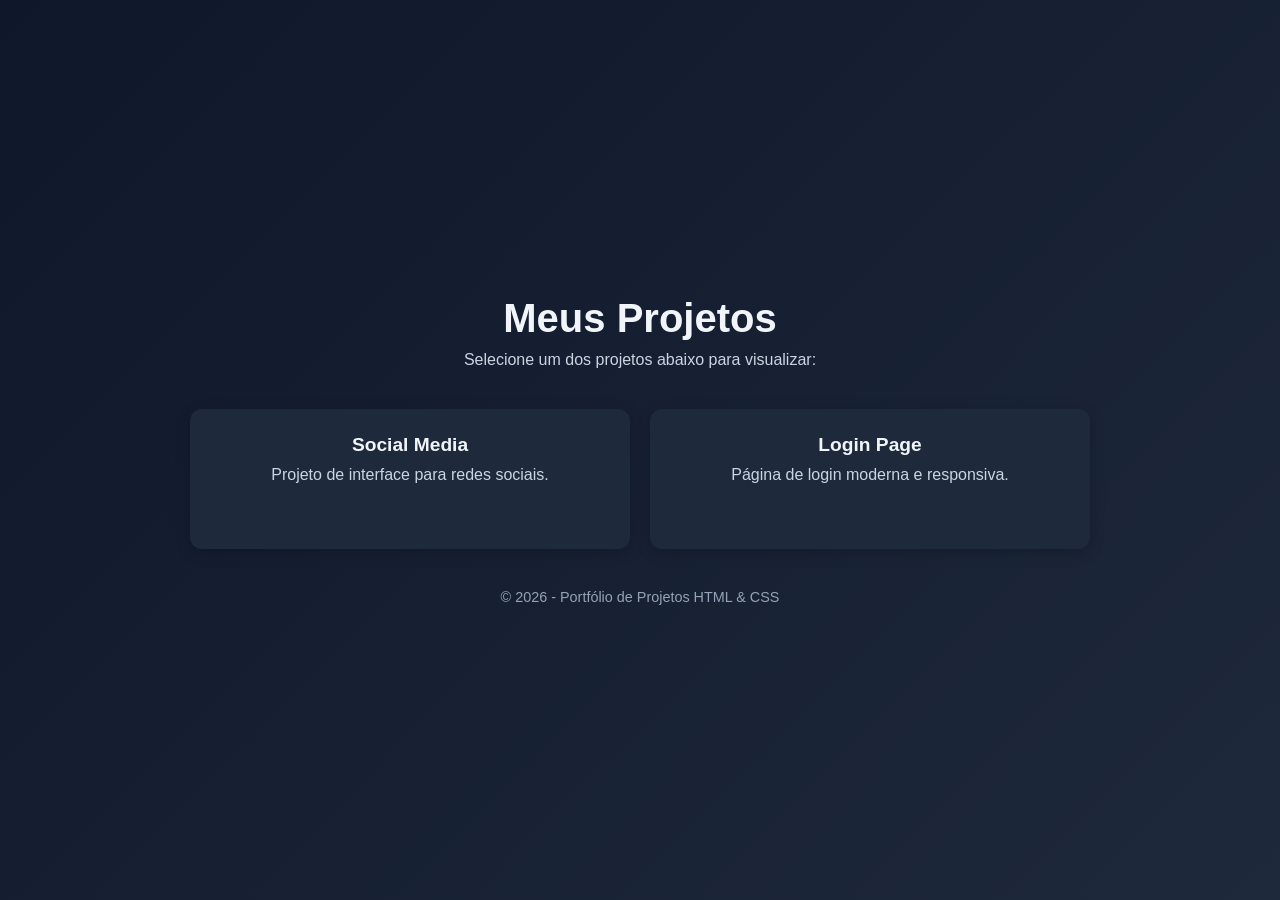
<file: index.html>
<!DOCTYPE html>
<html lang="pt-BR">
<head>
    <meta charset="UTF-8">
    <meta name="viewport" content="width=device-width, initial-scale=1.0">
    <title>Meus Projetos HTML & CSS</title>

    <style>
        * {
            margin: 0;
            padding: 0;
            box-sizing: border-box;
            font-family: Arial, Helvetica, sans-serif;
        }

        body {
            background: linear-gradient(135deg, #0f172a, #1e293b);
            color: #f1f5f9;
            display: flex;
            justify-content: center;
            align-items: center;
            min-height: 100vh;
        }

        .container {
            width: 90%;
            max-width: 900px;
            text-align: center;
        }

        h1 {
            margin-bottom: 10px;
            font-size: 2.5rem;
        }

        p {
            margin-bottom: 40px;
            color: #cbd5e1;
        }

        .projects {
            display: grid;
            grid-template-columns: repeat(auto-fit, minmax(250px, 1fr));
            gap: 20px;
        }

        .card {
            background: #1e293b;
            padding: 25px;
            border-radius: 12px;
            transition: 0.3s ease;
            text-decoration: none;
            color: #f1f5f9;
            box-shadow: 0 4px 15px rgba(0, 0, 0, 0.2);
        }

        .card:hover {
            transform: translateY(-5px);
            background: #334155;
            box-shadow: 0 8px 25px rgba(0, 0, 0, 0.3);
        }

        .card h2 {
            margin-bottom: 10px;
            font-size: 1.2rem;
        }

        footer {
            margin-top: 40px;
            font-size: 0.9rem;
            color: #94a3b8;
        }
    </style>
</head>
<body>

    <div class="container">
        <h1>Meus Projetos</h1>
        <p>Selecione um dos projetos abaixo para visualizar:</p>

        <div class="projects">

            <a class="card" href="https://rasyonheneyah.github.io/HTML-CSS/0-Projetos/social-media/index.html" target="_blank">
                <h2>Social Media</h2>
                <p>Projeto de interface para redes sociais.</p>
            </a>

            <a class="card" href="https://rasyonheneyah.github.io/HTML-CSS/0-Projetos/login-page/index.html" target="_blank">
                <h2>Login Page</h2>
                <p>Página de login moderna e responsiva.</p>
            </a>
        </div>

        <footer>
            © 2026 - Portfólio de Projetos HTML & CSS
        </footer>
    </div>

</body>
</html>
</file>
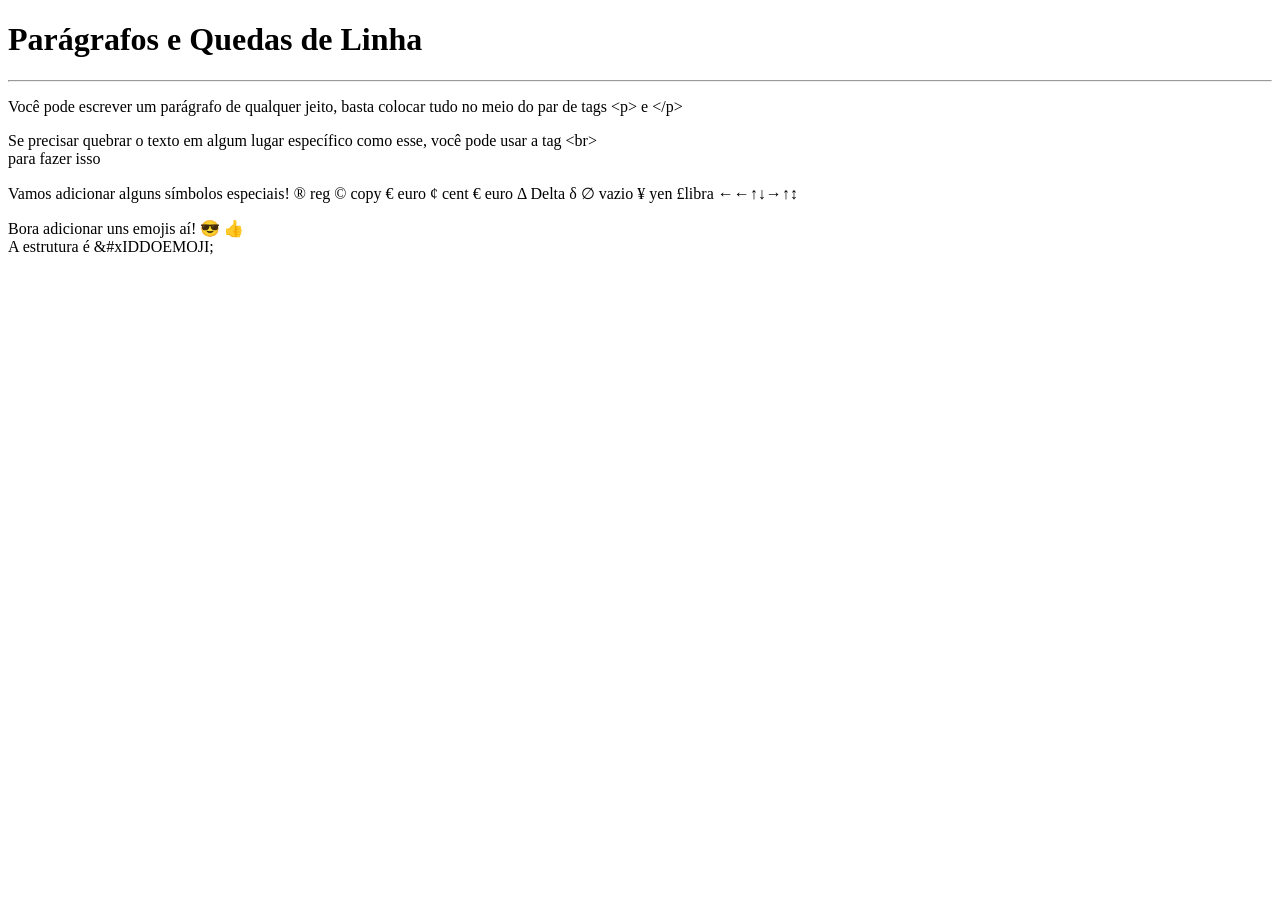
<file: 002/index.html>
<!DOCTYPE html>
<html lang="pt-br">
<head>
    <meta charset="UTF-8">
    <meta name="viewport" content="width=device-width, initial-scale=1.0">
    <title>Parágrafos</title>
</head>
<body>
    <h1>Parágrafos e Quedas de Linha</h1>
    <hr>
    <p> Você pode escrever um parágrafo de qualquer jeito, basta colocar tudo no meio do par de tags &lt;p&gt; e &lt;/p&gt; </p>
    <p>Se precisar quebrar o texto em algum lugar específico como esse,
     você pode usar a tag &lt;br&gt; <!-- Less Than / Greather Than--> <br> para fazer isso </p>
     <p>Vamos adicionar alguns símbolos especiais!
        &reg; reg &copy; copy &euro; euro &cent; cent &euro; euro &Delta; Delta &delta; &empty; vazio &yen; yen &pound;libra &larr;&larr;&uparrow;&darr;&rarr;&uparrow;&updownarrow; 
     </p>
     <p>Bora adicionar uns emojis aí!
        &#x1f60e; &#x1f44d; <br>
        A estrutura é &#xIDDOEMOJI;
     </p>
</body>
</html>
</file>
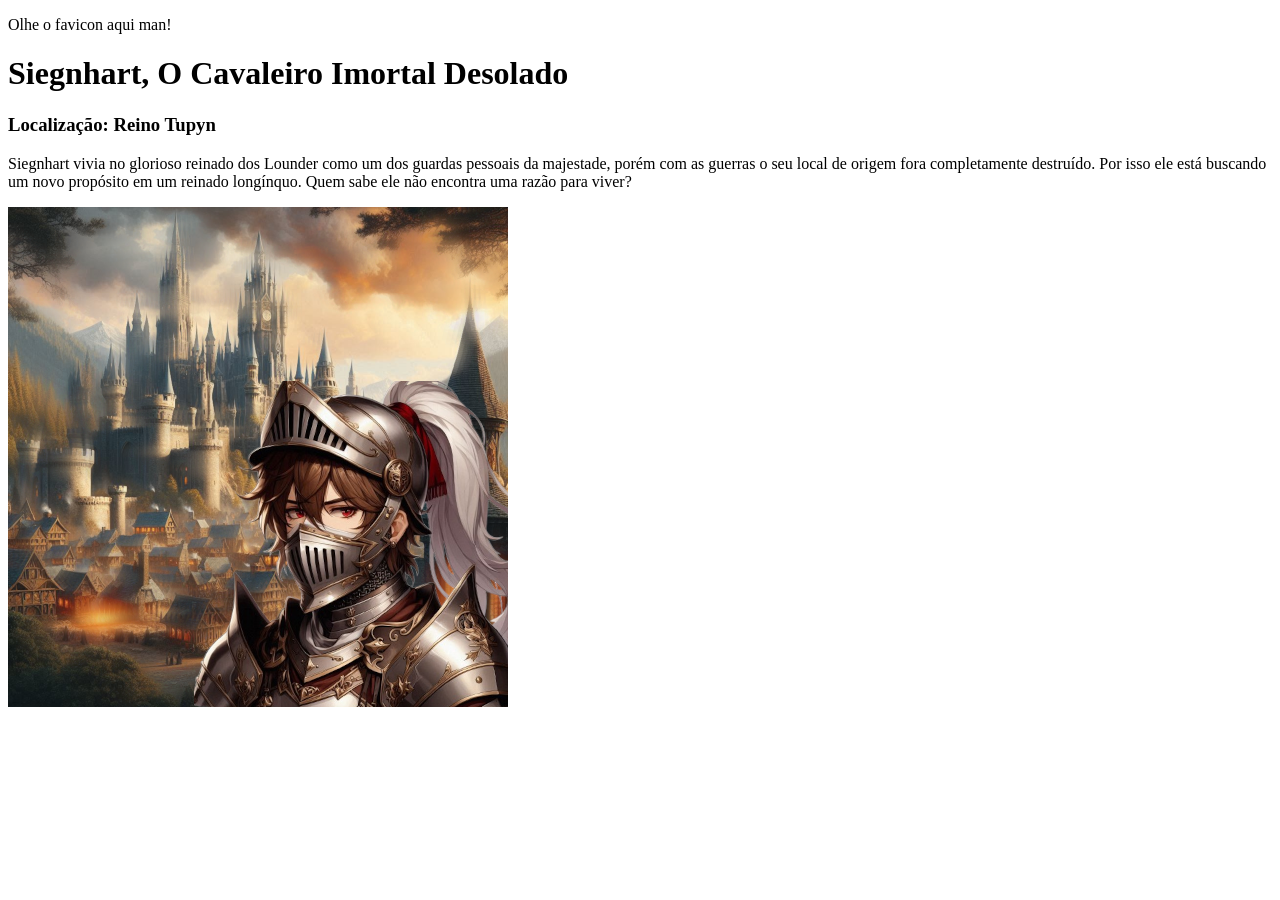
<file: 004/index.html>
<!DOCTYPE html>
<html lang="pt-br">
<head>
    <meta charset="UTF-8">
    <meta name="viewport" content="width=device-width, initial-scale=1.0">
    <title>O Cavalheiro Imortal</title>
    <link rel="shortcut icon" href="cavalheiro.ico" type="image/x-icon">
</head>
<body>
    <p>Olhe o favicon aqui man!</p>
    <H1>Siegnhart, O Cavaleiro Imortal Desolado</H1>
    <h3>Localização: Reino Tupyn </h3>
    <p>Siegnhart vivia no glorioso reinado dos Lounder como um dos guardas pessoais da majestade, porém com as guerras o seu local de origem fora completamente destruído. Por isso ele está buscando um novo propósito em um reinado longínquo. Quem sabe ele não encontra uma razão para viver? </p>
    <img src="castelocavalheiro.png" alt="Castelo com cavalheiro">
    
</body>
</html>
</file>
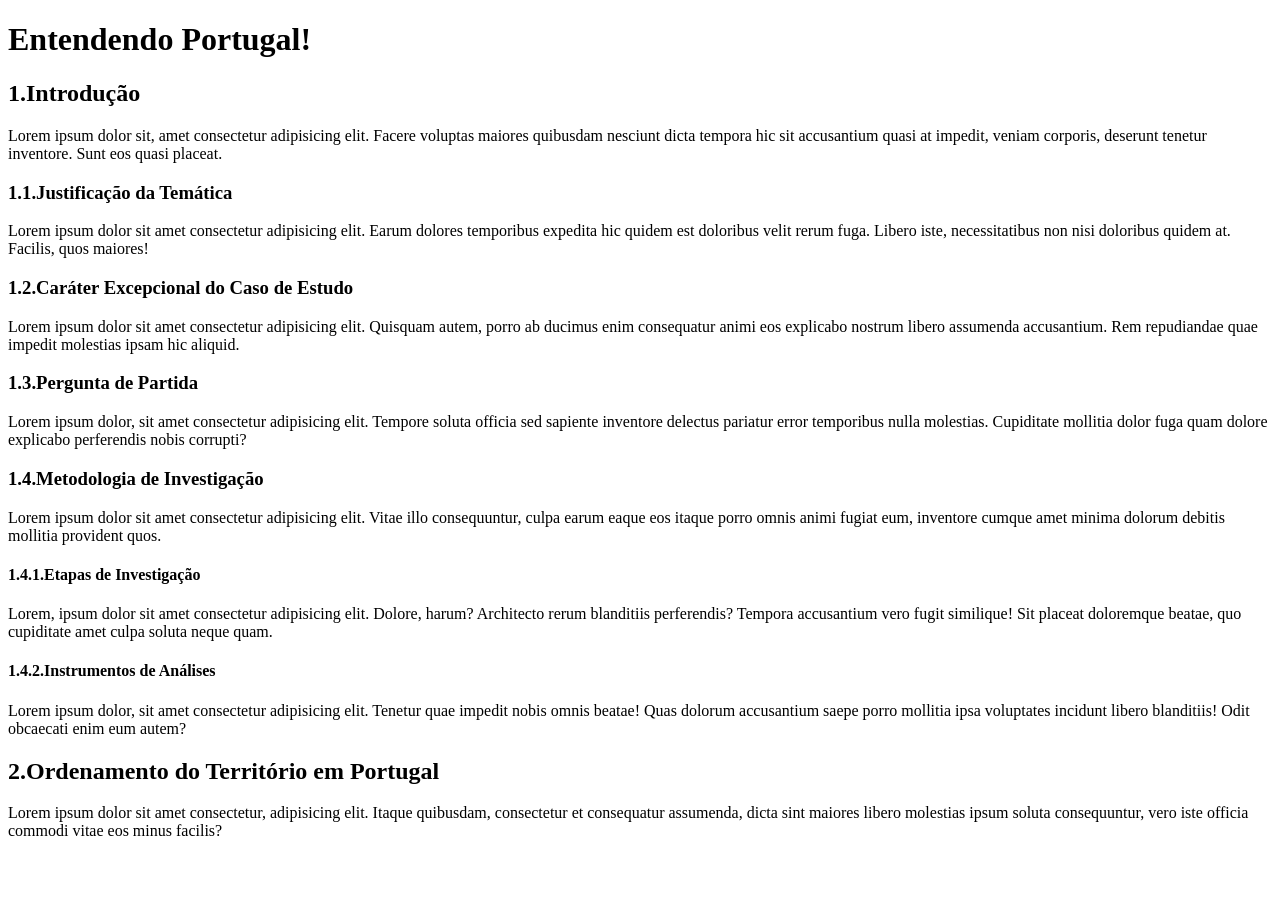
<file: 006/index.html>
<!DOCTYPE html>
<html lang="pt-br">
<head>
    <meta charset="UTF-8">
    <meta name="viewport" content="width=device-width, initial-scale=1.0">
    <title>Hierarquia de Títulos</title>
    <link rel="shortcut icon" href="/cavalheiro.ico" type="image/x-icon">
</head>
<body>
    <h1>Entendendo Portugal!</h1>
    <h2>1.Introdução</h2> 
    <p>Lorem ipsum dolor sit, amet consectetur adipisicing elit. Facere voluptas maiores quibusdam nesciunt dicta tempora hic sit accusantium quasi at impedit, veniam corporis, deserunt tenetur inventore. Sunt eos quasi placeat.</p>
    <h3>1.1.Justificação da Temática</h3>
    <p>Lorem ipsum dolor sit amet consectetur adipisicing elit. Earum dolores temporibus expedita hic quidem est doloribus velit rerum fuga. Libero iste, necessitatibus non nisi doloribus quidem at. Facilis, quos maiores!</p>
    <h3>1.2.Caráter Excepcional do Caso de Estudo</h3>
    <p>Lorem ipsum dolor sit amet consectetur adipisicing elit. Quisquam autem, porro ab ducimus enim consequatur animi eos explicabo nostrum libero assumenda accusantium. Rem repudiandae quae impedit molestias ipsam hic aliquid.</p>
    <h3>1.3.Pergunta de Partida</h3>
    Lorem ipsum dolor, sit amet consectetur adipisicing elit. Tempore soluta officia sed sapiente inventore delectus pariatur error temporibus nulla molestias. Cupiditate mollitia dolor fuga quam dolore explicabo perferendis nobis corrupti?
    <h3>1.4.Metodologia de Investigação</h3>
    <p>Lorem ipsum dolor sit amet consectetur adipisicing elit. Vitae illo consequuntur, culpa earum eaque eos itaque porro omnis animi fugiat eum, inventore cumque amet minima dolorum debitis mollitia provident quos.</p>
    <h4>1.4.1.Etapas de Investigação</h4>
    <p>Lorem, ipsum dolor sit amet consectetur adipisicing elit. Dolore, harum? Architecto rerum blanditiis perferendis? Tempora accusantium vero fugit similique! Sit placeat doloremque beatae, quo cupiditate amet culpa soluta neque quam.</p>
    <h4>1.4.2.Instrumentos de Análises</h4>
    <p>Lorem ipsum dolor, sit amet consectetur adipisicing elit. Tenetur quae impedit nobis omnis beatae! Quas dolorum accusantium saepe porro mollitia ipsa voluptates incidunt libero blanditiis! Odit obcaecati enim eum autem?</p>
    <h2>2.Ordenamento do Território em Portugal</h2>
    <p>Lorem ipsum dolor sit amet consectetur, adipisicing elit. Itaque quibusdam, consectetur et consequatur assumenda, dicta sint maiores libero molestias ipsum soluta consequuntur, vero iste officia commodi vitae eos minus facilis?</p>
</body>
</html>
</file>
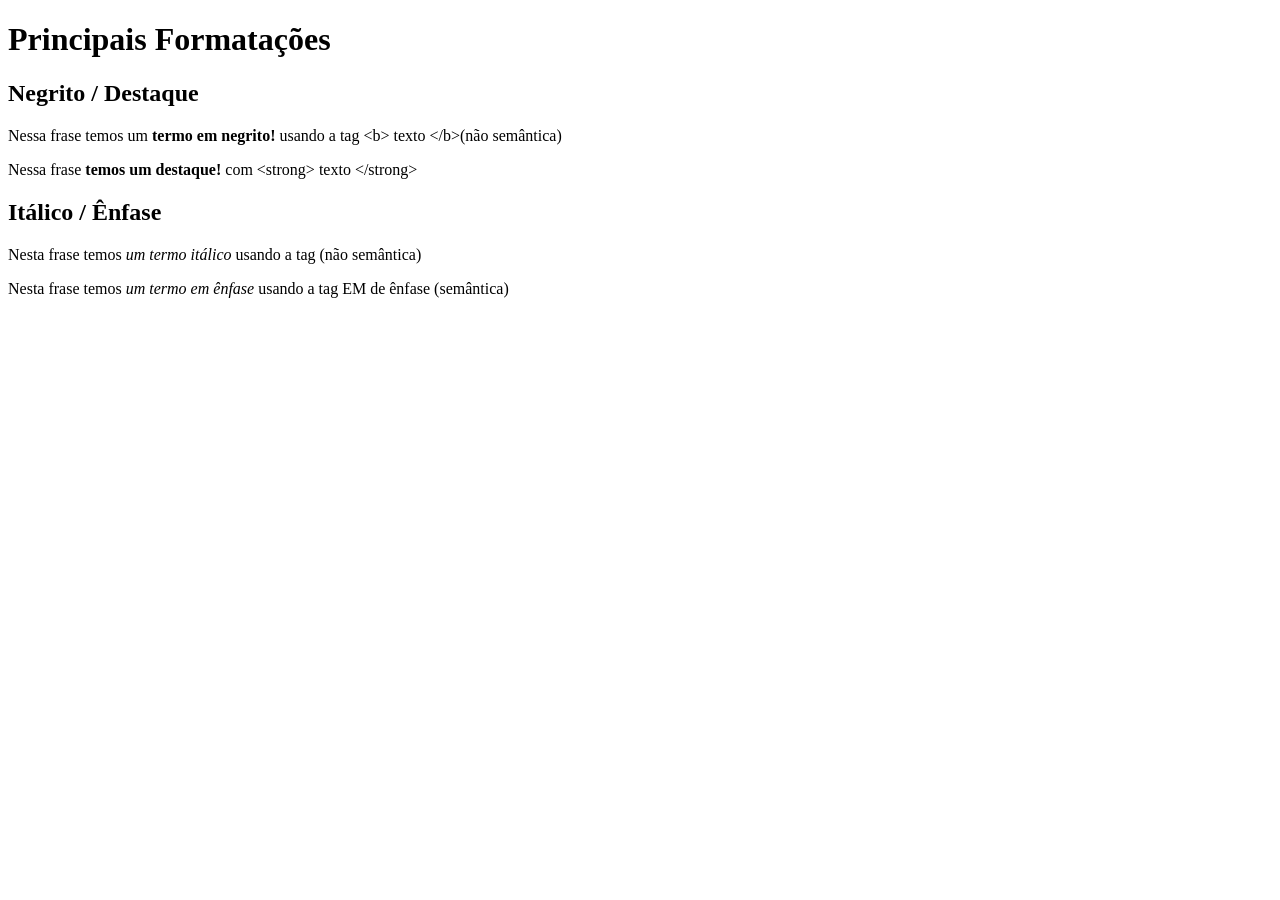
<file: 008/index.html>
<!DOCTYPE html>
<html lang="pt-br">
<head>
    <meta charset="UTF-8">
    <meta name="viewport" content="width=device-width, initial-scale=1.0">
    <title>Formatação de Textos</title>
    <link rel="shortcut icon" href="cavalheiro.ico" type="image/x-icon">
</head>
<body>
    <h1>Principais Formatações</h1>
    <h2>Negrito / Destaque</h2>
    <p>Nessa frase temos um <b>termo em negrito!</b> usando a tag &lt;b&gt; texto &lt;/b&gt;(não semântica)</p>
    <p>Nessa frase <strong>temos um destaque!</strong> com &lt;strong&gt; texto &lt;/strong&gt;</p>
    <h2>Itálico / Ênfase</h2>
    <p>Nesta frase temos <i>um termo itálico</i> usando a tag (não semântica)</p>
    <p>Nesta frase temos <EM>um termo em ênfase</EM> usando a tag EM de ênfase (semântica)</p>
</body>
</html>
</file>
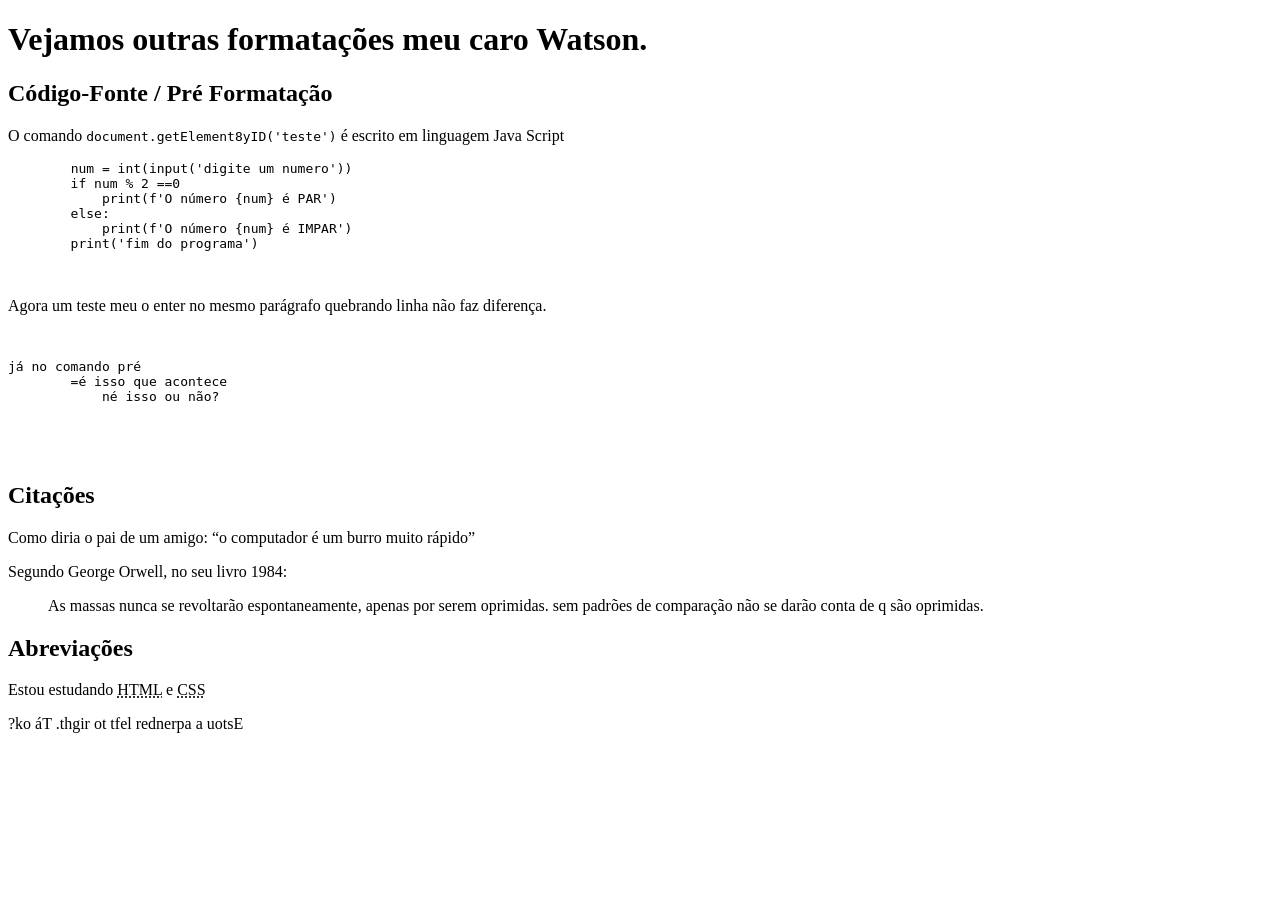
<file: 008b/index.html>
<!DOCTYPE html>
<html lang="pt-br">
<head>
    <meta charset="UTF-8">
    <meta name="viewport" content="width=device-width, initial-scale=1.0">
    <title>Outras formatações</title>
</head>
<body>
    <h1>Vejamos outras formatações meu caro Watson.</h1>
    <h2>Código-Fonte / Pré Formatação</h2>
    <p>O comando <code>document.getElement8yID('teste')</code> é escrito em linguagem Java Script</p>
    <pre>
        <code>num = int(input('digite um numero'))
        if num % 2 ==0
            print(f'O número {num} é PAR')
        else:
            print(f'O número {num} é IMPAR')
        print('fim do programa')
        </code>
    </pre>
    <p>Agora um teste meu
        o enter no mesmo parágrafo quebrando linha não faz diferença.
    </p>
    <pre>
        <p>já no comando pré
        =é isso que acontece
            né isso ou não?
        </p>
    </pre>
    <h2>Citações</h2>
    <p>Como diria o pai de um amigo: <q>o computador é um burro muito rápido</q></p>
    <p>Segundo George Orwell, no seu livro 1984:</p>
    <blockquote cite="https://www.pensador.com/frases_de_george_orwell/2/">As massas nunca se revoltarão espontaneamente, apenas por serem oprimidas. sem padrões de comparação não se darão conta de q são oprimidas.</blockquote>
    <h2>Abreviações</h2>
    <p>Estou estudando <abbr title="HyperText Markup Language">HTML</abbr> e <abbr title="Cascading Style Sheets"> CSS</abbr> </p>
    <p><bdo dir="rtl">Estou a aprender left to right. Tá ok?</bdo> </p>
</body>
</html>
</file>
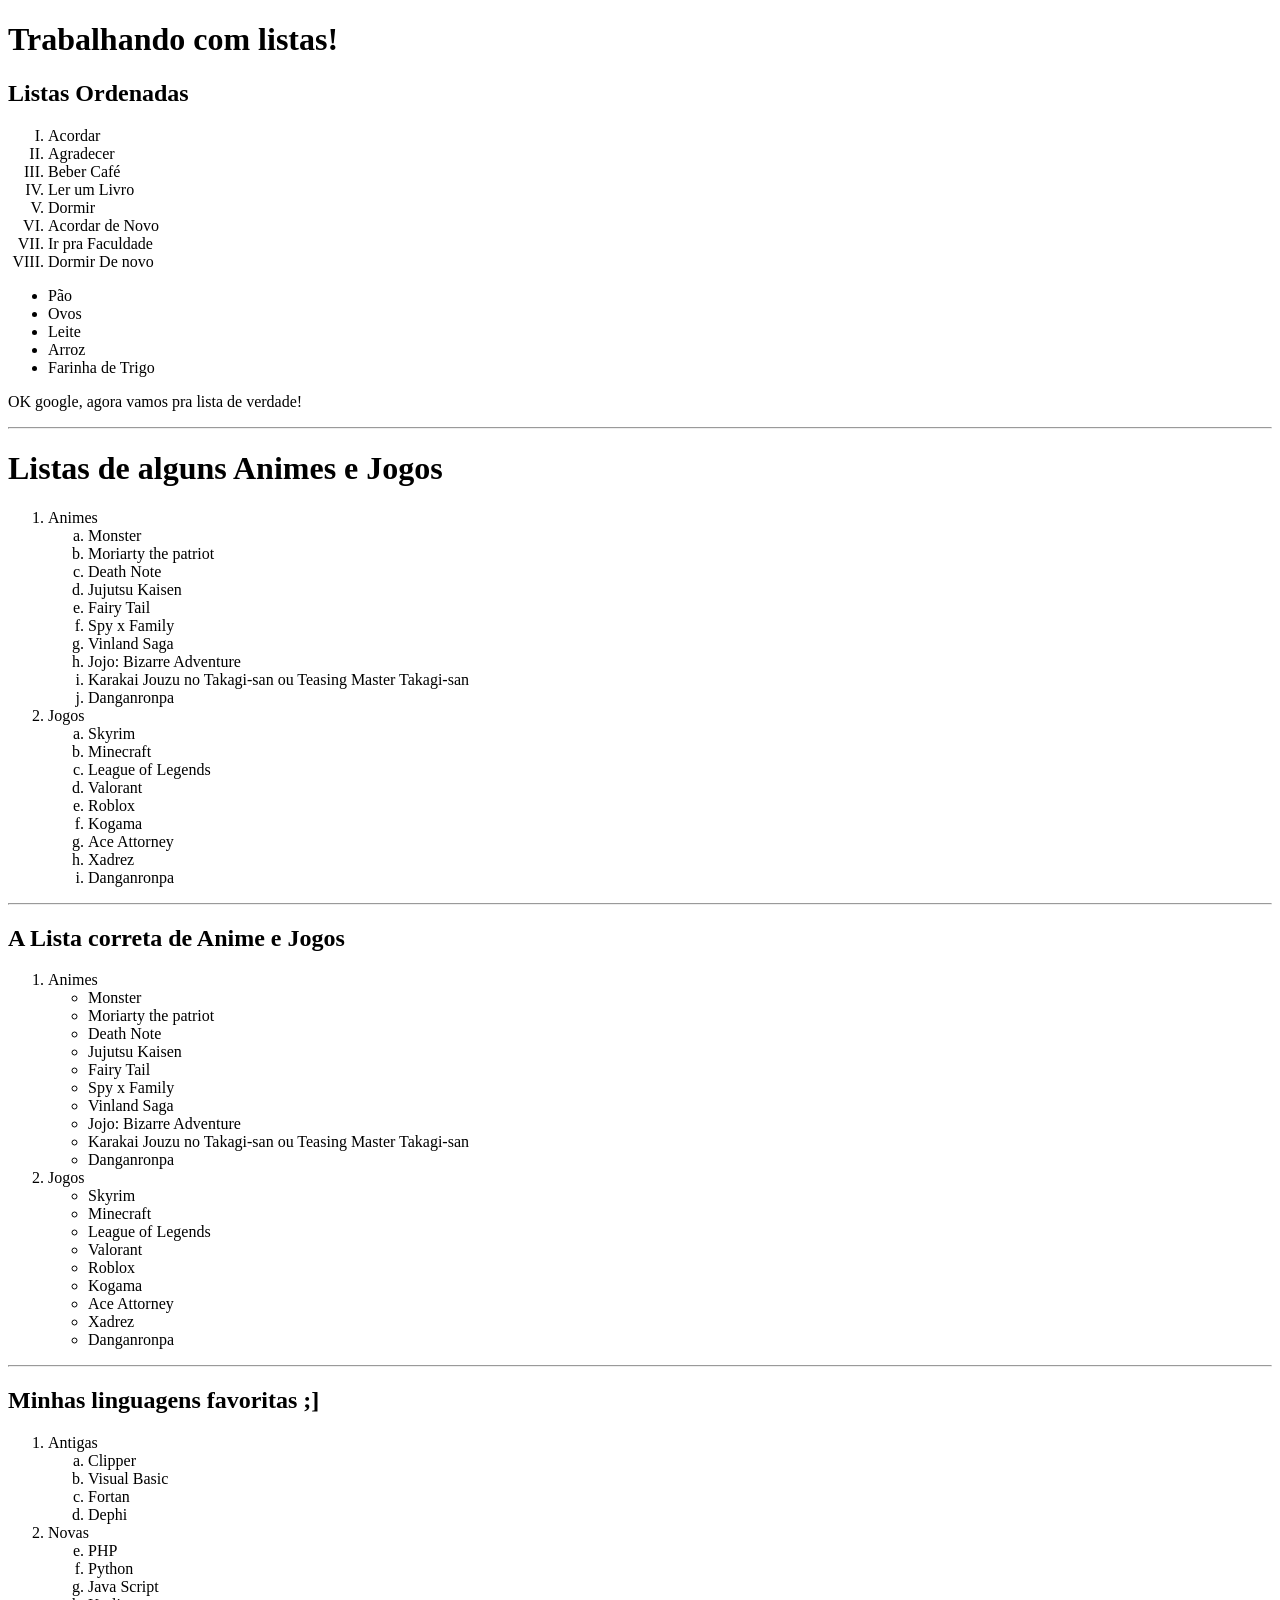
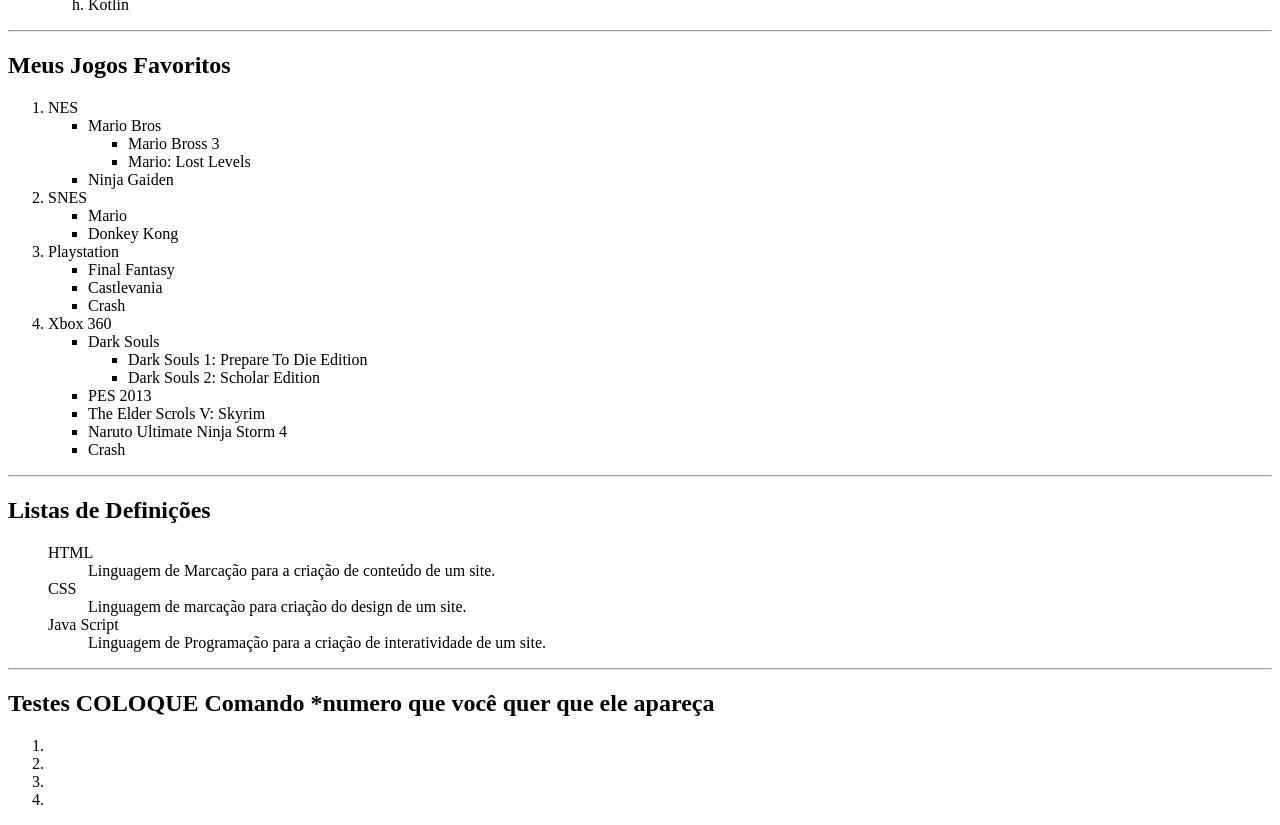
<file: 009/index.html>
<!DOCTYPE html>
<html lang="pt-br">
<head>
    <meta charset="UTF-8">
    <meta name="viewport" content="width=device-width, initial-scale=1.0">
    <title>Listas</title>
</head>
<body>
    <h1>Trabalhando com listas!</h1>
    <h2>Listas Ordenadas</h2>
    <ol type="I"> <!-- Tipos: 1 A a I i -->
        <li> Acordar</li>
        <li> Agradecer</li>
        <li> Beber Café</li>
        <li> Ler um Livro</li>
        <li> Dormir</li>
        <li> Acordar de Novo</li>
        <LI> Ir pra Faculdade</LI>
        <li> Dormir De novo</li>
    </ol>
    <ul type="disk"> <!--Tipos: disk/circle/square-->
        <li>Pão</li>
        <li>Ovos</li>
        <li>Leite</li>
        <li>Arroz</li>
        <li>Farinha de Trigo</li>
    </ul>
    <p> OK google, agora vamos pra lista de verdade!</p>
<hr>
    <h1>Listas de alguns Animes e Jogos</h1>
     <!--nesse caso é melhor usar ambas pois não está necessariamente em uma ordem de rank. --> 
    <ol type="1">
    <li>Animes</li> 
        <ol type="a">
            <li>Monster</li>
            <li>Moriarty the patriot</li>
            <li>Death Note</li>
            <li>Jujutsu Kaisen</li>
            <li>Fairy Tail</li>
            <li>Spy x Family</li>
            <li>Vinland Saga</li>
            <li>Jojo: Bizarre Adventure</li>
            <li>Karakai Jouzu no Takagi-san ou Teasing Master Takagi-san</li>
            <li>Danganronpa</li>
        </ol>
    <li>Jogos</li> 
        <ol type="a"> 
            <li>Skyrim</li> 
            <li>Minecraft</li>
            <li>League of Legends</li>
            <li>Valorant</li>
            <li>Roblox</li> 
            <li>Kogama</li>
            <li>Ace Attorney</li>
            <li>Xadrez</li>
            <li>Danganronpa</li>
        </ol>    
    </ol>
<hr>
<h2>A Lista correta de Anime e Jogos</h2>
<ol type="1">
    <li>Animes</li> 
        <ul type="disk">
            <li>Monster</li>
            <li>Moriarty the patriot</li>
            <li>Death Note</li>
            <li>Jujutsu Kaisen</li>
            <li>Fairy Tail</li>
            <li>Spy x Family</li>
            <li>Vinland Saga</li>
            <li>Jojo: Bizarre Adventure</li>
            <li>Karakai Jouzu no Takagi-san ou Teasing Master Takagi-san</li>
            <li>Danganronpa</li>
        </ul>
    <li>Jogos</li> 
        <ul type="disk"> 
            <li>Skyrim</li> 
            <li>Minecraft</li>
            <li>League of Legends</li>
            <li>Valorant</li>
            <li>Roblox</li> 
            <li>Kogama</li>
            <li>Ace Attorney</li>
            <li>Xadrez</li>
            <li>Danganronpa</li>
        </ul>    
    </ol>
<hr>
    <h2> Minhas linguagens favoritas ;] </h2>
    <ol>
        <li>Antigas</li>
            <ol type="a">
                <li>Clipper</li>
                <li>Visual Basic</li>
                <li>Fortan</li>
                <li>Dephi</li>
            </ol>
        <li>Novas</li>
            <ol type="a" start="5">
                <li>PHP</li>
                <li>Python</li>
                <li>Java Script</li>
                <li>Kotlin</li>

            </ol>
    </ol>
<hr>
    <H2> Meus Jogos Favoritos</H2>
    <ol>
        <li> NES</li>
            <ul type="square">    
                <li>Mario Bros</li>
                    <ul>
                        <li>Mario Bross 3</li>
                        <li>Mario: Lost Levels</li>
                    </ul>
                <li>Ninja Gaiden</li>
            </ul type="square">
        <li> SNES</li>
            <ul type="square">
                <li>Mario</li>
                <li>Donkey Kong</li>
            </ul type="square">
        <li> Playstation</li>
            <ul type="square">
                <li>Final Fantasy</li>
                <li>Castlevania</li>
                <li>Crash</li>
            </ul type="square">
        <li> Xbox 360</li>
            <ul type="square">
                <li>Dark Souls</li>
                <ul>
                    <li>Dark Souls 1: Prepare To Die Edition</li>
                    <li>Dark Souls 2: Scholar Edition </li>
                </ul>
                <li>PES 2013</li>   
                <li>The Elder Scrols V: Skyrim</li>
                <li>Naruto Ultimate Ninja Storm 4</li>
                <li>Crash</li>

            </ul type="square">
    </ol>
<hr>
    <h2>Listas de Definições</h2>
        <ol>
            <dt> HTML</dt>
            <dd> Linguagem de Marcação para a criação de conteúdo de um site.</dd>
            <dt> CSS</dt>
            <dd>Linguagem de marcação para criação do design de um site.</dd>
            <dt>Java Script</dt>
            <dd>Linguagem de Programação para a criação de interatividade de um site.</dd>
        </ol>
<hr>
        <h2>Testes COLOQUE Comando *numero que você quer que ele apareça</h2>
            <ol><li></li>
            <li></li>
            <li></li>
            <li></li>

            </ol>
</body>
</html>
</file>
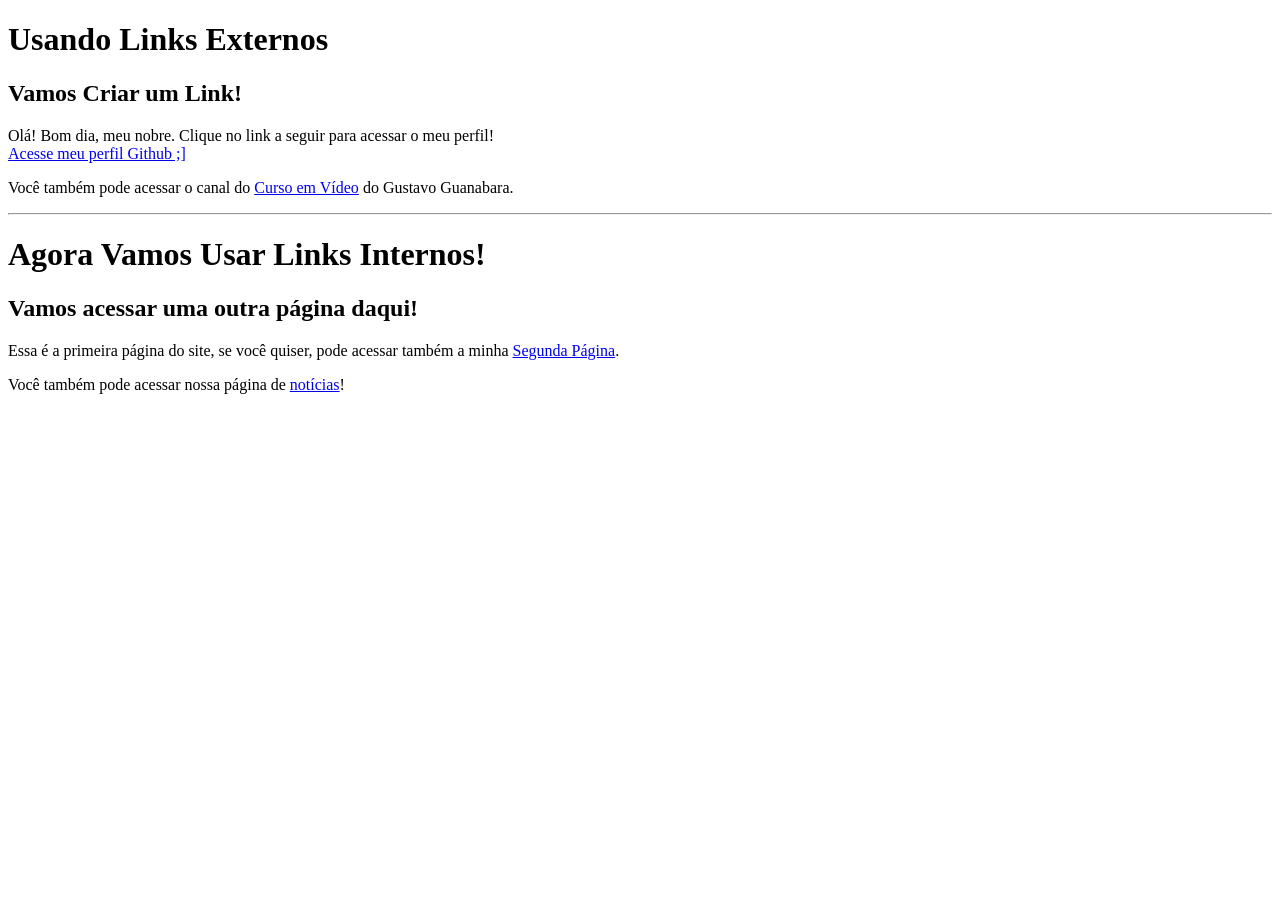
<file: 010/index.html>
<!DOCTYPE html>
<html lang="pt-br">
<head>
    <meta charset="UTF-8">
    <meta name="viewport" content="width=device-width, initial-scale=1.0">
    <title>Links e Âncoras:</title>
</head>
<body>
    <h1> Usando Links Externos</h1>
    <h2> Vamos Criar um Link!</h2>
    <p> Olá! Bom dia, meu nobre. Clique no link a seguir para acessar o meu perfil! <br> 
        <a href="https://github.com/Rasyonheneyah" hreflang="pt-br" target="_blank" rel="external"> Acesse meu perfil Github ;]</a></p>
    <p> Você também pode acessar o canal do <a href="https://youtube.com/cursoemvideo/"> Curso em Vídeo</a> do Gustavo Guanabara.</p>
    <a href="vazio.html" rel="prev">
        <hr>
    </a>
    <h1>Agora Vamos Usar Links Internos!</h1>
    <h2>Vamos acessar uma outra página daqui!</h2>
    <P>Essa é a primeira página do site, se você quiser, pode acessar também a minha <a href="pag002.html" rel="next"> Segunda Página</a>.</P>

    <p>Você também pode acessar nossa página de <a target="self" rel="next" href="noticias/pag003.html">notícias</a>!</p>
</body>
</html>
</file>
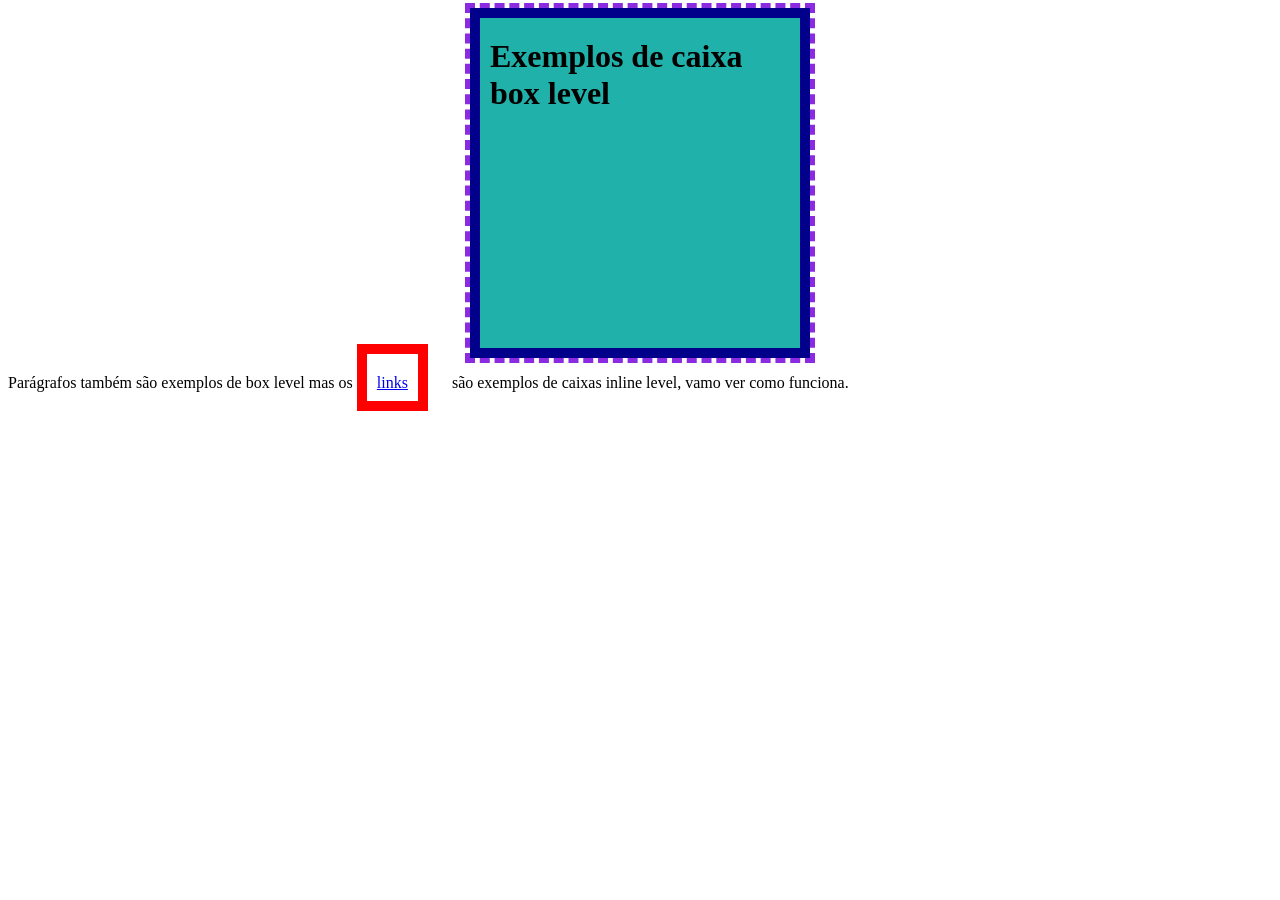
<file: 021/index.html>
<!DOCTYPE html>
<html lang="pt-br">
<head>
    <meta charset="UTF-8">
    <meta name="viewport" content="width=device-width, initial-scale=1.0">
    <title>Modelo de Caixas na Prática</title>
    <style>
        h1{ 
            background-color: lightseagreen;
            height: 300px;
            width: 300px;
            border-width: 10px;
            border-style: solid;
            border-color: darkblue;
            padding-top: 20px;
            padding-right: 10px;
            padding-bottom: 10px;
            padding-left: 10px;
            margin:auto;
            outline-width: 5px;
            outline-style: dashed;
            outline-color: blueviolet;
        }
        a{
            border-width: 10px;
            border-style: solid;
            border-color: red;

            padding-top: 20px;
            padding-right: 10px;
            padding-bottom: 10px;
            padding-left: 10px;
            

            margin-top: 20px;
            margin-right: 20px;
            margin-bottom: 20px;
            margin-left: 20px
            margin
        }
    </style>
</head>
<body>
    <h1>Exemplos de caixa box level</h1>
    <p>Parágrafos também são exemplos de box level mas os <a href="caixa002.html">links</a> são exemplos de caixas inline level, vamo ver como funciona.</p>
</body>
</html>
</file>
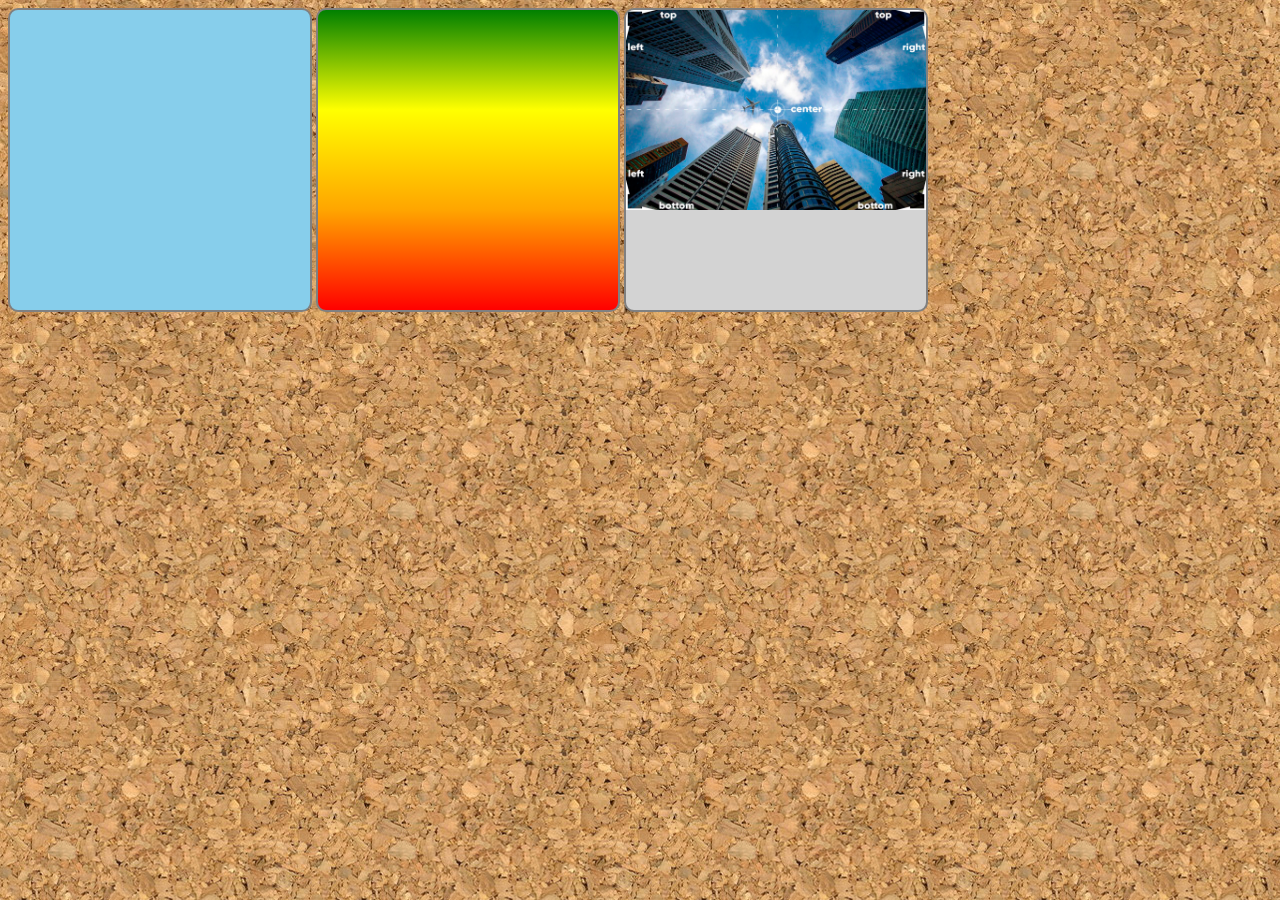
<file: 022/index.html>
<!DOCTYPE html>
<html lang="pt-br">
<head>
    <meta charset="UTF-8">
    <meta name="viewport" content="width=device-width, initial-scale=1.0">
    <title>Teste de imagens de FUndo</title>
    <style>

        body{
            background-image: url(imagens/wallpaper001.jpg);
        }       
        div.quadrado {
            border: 2px solid gray;
            width: 300px;
            height: 300px;
            display: inline-block;
            background-color: lightgray;
            border-radius: 10px;
        }
        div#q1{
            background-color: skyblue;
        }
        div#q2{
            background-image: linear-gradient(to bottom, green , yellow, orange, red);
        }
        div#q3{
            background-image: url(imagens/wallpaper003.jpg);
            background-size: contain;
            background-repeat: no-repeat;
            
        }

    </style>
</head>
<body>
    
<div class="quadrado" id="q1"></div>
<div class="quadrado" id="q2"></div>
<div class="quadrado" id="q3"></div>

</body>
</html>
</file>
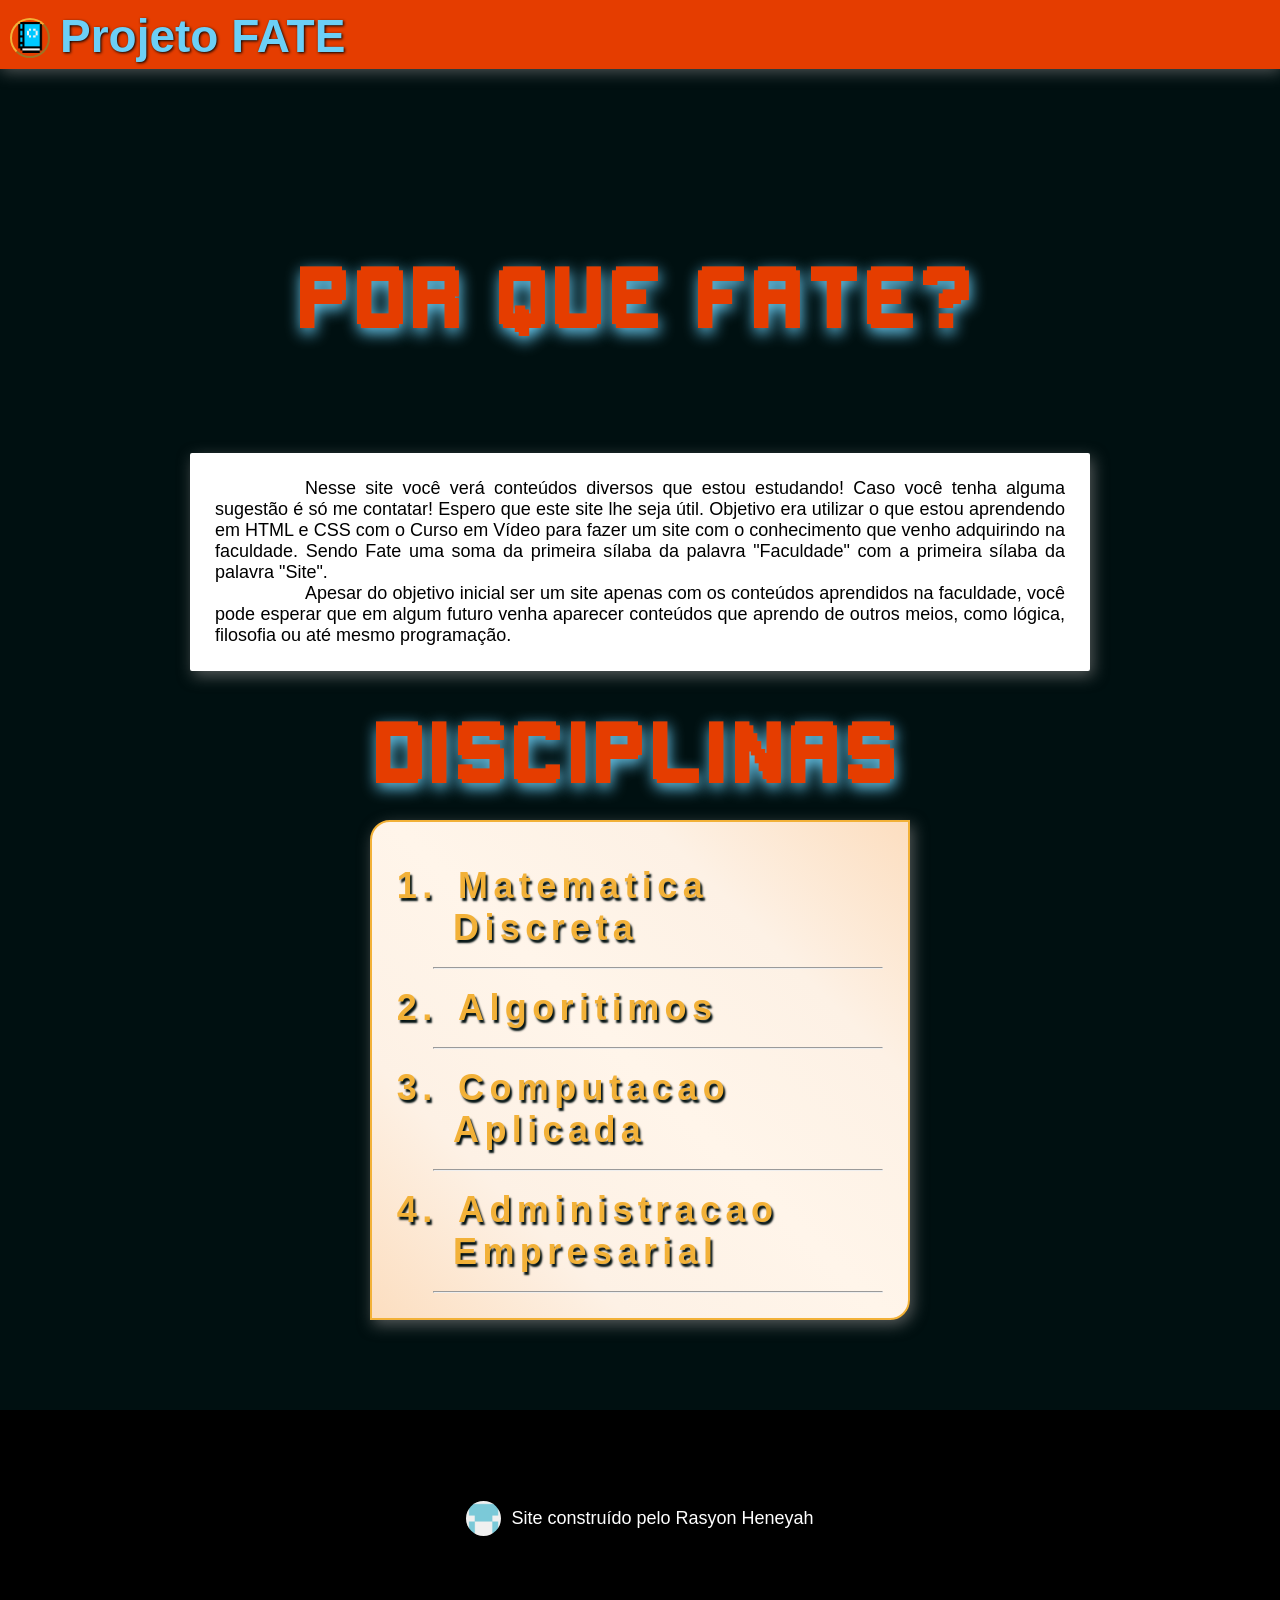
<file: 0-Projetos/fate/index.html>
<!DOCTYPE html>
<html lang="pt-br">
<head>
    <meta charset="UTF-8">
    <meta name="viewport" content="width=device-width, initial-scale=1.0">
    <meta name="description" content="Sistema de Informação, Programação e Outros">
    <meta name="author" content="Rasyon">
    <meta name="keywords" content="SI, Sistema de Informação, Programação, Matemática Discreta, Administração Empresarial, Algorítmos, Computação Aplicada">
    <title>Fate</title>
    <link rel="shortcut icon" href="favicon(1).ico">
    <link rel="stylesheet" href="style.css">
<body>
    <header class="header">
            <div class="esfera">
                <a class="perfilgithub" target="_blank" lang="pt-br" rel="external" a href="https://github.com/Rasyonheneyah">
                    <div class="icone"></div>
                </a>
            </div>
            <h1>Projeto FATE</h1>
        <nav>
        </nav>
    </header>
    
            <h1 id="primeiro" class="titulos">Por que Fate?</h1>
        <div class="introducao">            
            <p id="introducao">Nesse site você verá conteúdos diversos que estou estudando! Caso você tenha alguma sugestão é só me contatar! Espero que este site lhe seja útil. Objetivo era utilizar o que estou aprendendo em HTML e CSS com o Curso em Vídeo para fazer um site com o conhecimento que venho adquirindo na faculdade. Sendo Fate uma soma da primeira sílaba da palavra "Faculdade" com a primeira sílaba da palavra "Site". </p>
            <p>Apesar do objetivo inicial ser um site apenas com os conteúdos aprendidos na faculdade, você pode esperar que em algum futuro venha aparecer conteúdos que aprendo de outros meios, como lógica, filosofia ou até mesmo programação. </p>
        </div> 
        <h1 class="titulos">Disciplinas</h1>
        <MAIN>
            <ol type="1">
                <h2 class="disciplina">
                    <li><a class="linkdisciplinas" href="matematica-discreta.html">Matematica Discreta</a></li>
                </h2 class="disciplina">
                <hr>
                <h2 class="disciplina">
                    <li><a class="linkdisciplinas" href="algoritimos.html">Algoritimos</a></li>
                </h2>
                <hr>
                <h2 class="disciplina">
                    <li><a class="linkdisciplinas" href="computacao-aplicada.html">Computacao Aplicada</a></li>
                </h2>
                <hr>
                <h2 class="disciplina">
                    <li><a class="linkdisciplinas" href="administracao-empresarial.html">Administracao Empresarial</a></li>
                </h2>
                <hr>
            </ol>
        </MAIN>
        <footer>
            <div style="display: flex; justify-content: center; align-items: center; height: 10em;">
                <img class="circular" src="autor.png" alt="Ícone do autor">
                <p> Site construído pelo Rasyon Heneyah</p>
            </div>
        </footer>
</body>
</html>
</file>
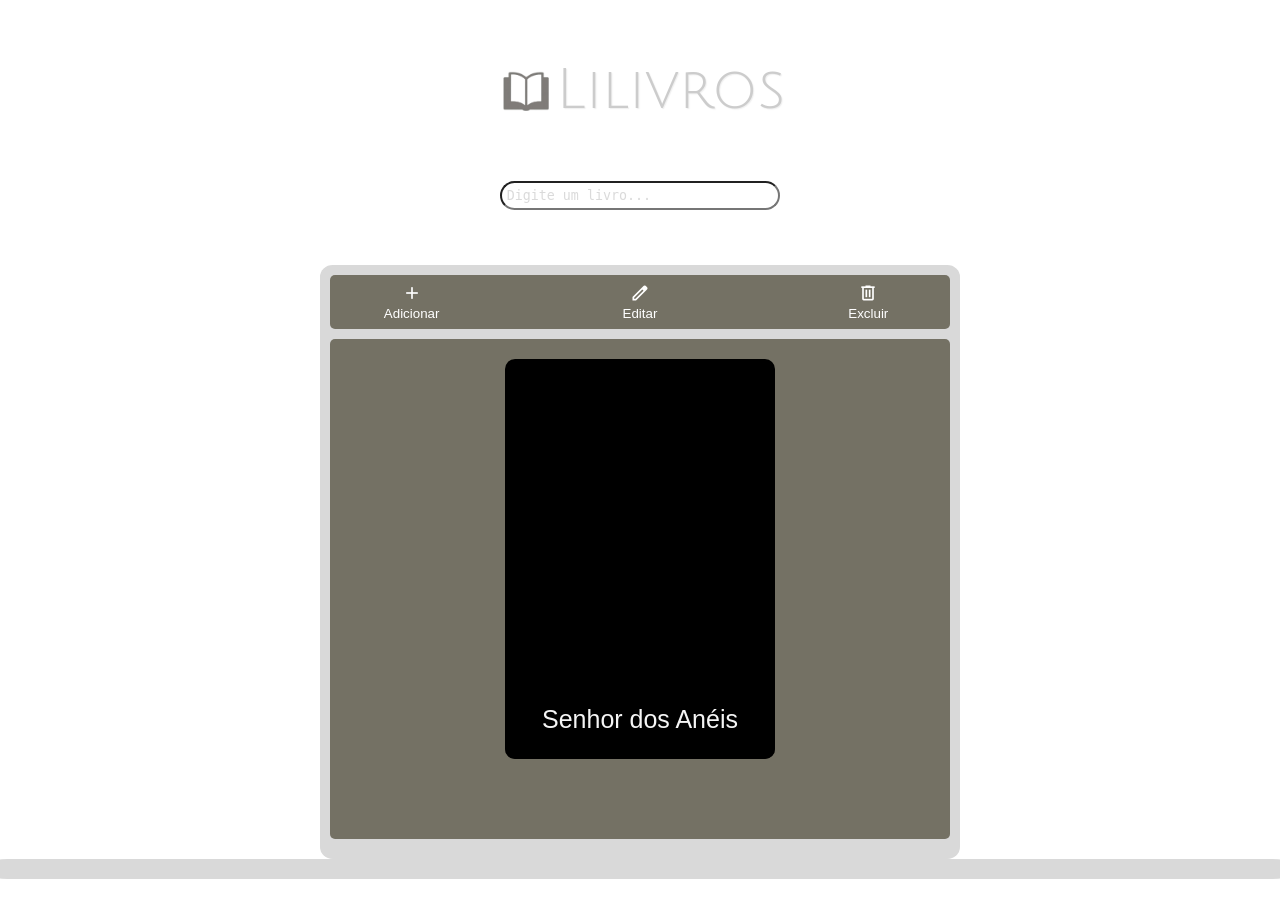
<file: 0-Projetos/lilivros/index.html>
<!DOCTYPE html>
<html lang="pt-br">
<head>
    <meta charset="UTF-8">
    <meta name="viewport" content="width=device-width, initial-scale=1.0">
    <title>Lilivros</title>
    <link rel="shortcut icon" href="imgs/lilivros_favicon.ico" type="image/x-icon">
    <link rel="stylesheet" href="style.css">


    <link rel="preconnect" href="https://fonts.googleapis.com">
    <link rel="preconnect" href="https://fonts.gstatic.com" crossorigin>
    <link href="https://fonts.googleapis.com/css2?family=Julius+Sans+One&display=swap" rel="stylesheet">

    <link rel="stylesheet" href="https://fonts.googleapis.com/css2?family=Material+Symbols+Outlined:opsz,wght,FILL,GRAD@20..48,100..700,0..1,-50..200&" />
    <!--
    SUGESTÕES DE MELHORA:
    - AddLivroNaLista() Fica iterando os livros que já foram colocados repetitidamente desnecessariamente. É necessário que a adição seja individual.

    Função de "Já li o Livro" "Não li ainda" "Estou lendo", podendo colocar a página atual
    
    
    -->
</head>
<body>
    <header>
            <span class="logo-site"> </span>
            <p>Lilivros</p>
    </header>


    <div id="sombra">
        <div class="menu-geral">
            <div class="fechar">
                <button onclick="fecharmenu()" class="botao-fechar">&times;</button>
                </div>
            <p class="menu-geral-titulo">Novo Livro</p>
            <label for="form-titulo">Título do Livro:</label>
            <input type="text" id="form-titulo" name="form-titulo" placeholder="1984">
            <br>
            <label for="form-autor">Nome do Autor:</label>
            <input type="text" id="form-autor" name="form-autor" placeholder="George Orwell">
            <br>
            <label for="form-capa">Link da Capa do Livro:</label>
            <input type="url" id="form-capa" name="form-capa" placeholder="https://capa-1984-george-orwell.png">
            <br>
            <label for="form-paginas">Número de Páginas:</label>
            <input type="number" id="form-paginas" name="form-paginas">
            <br>
            <label for="form-sinopse">Sinopse do Livro:</label>
            <textarea rows="4" cols="50" id="form-sinopse" name="form-sinopse" placeholder="1984 é um famoso romance inglês escrito pelo autor modernista George Orwell. Publicado pela primeira vez em 1949, ele conta a história de Winston Smith, um cidadão inserido em um contexto de repressão. Ele vive na Inglaterra de 1984, chamada de Oceânia. Nesse regime totalitarista, todos são vigiados pelo Grande Irmão."></textarea>
            <br>
            <label for="form-nota">Nota do Livro:</label>
            <input type="number" min="0" max="10" id="form-nota" name="form-nota" placeholder="10"  >
            <br>
            <button name="AddLivroslista" id="AddLivroslista" onclick="ValidarLivro()">Adicionar Livro</button>
            <div id="blockaddbooks"></div>
        </div>
    </div>





    <main>
        <div class="caixa-bp">
            <input id="bp-geral"   class="barra-pesquisa" type="text" placeholder="Digite um livro...">

        </div>
            <!--Poup para colocar a Janela de Adicionar ou a Exibição dos itens.-->
            <div id="novapagina"></div>


        <div class="box-1">
            <div class="box-1-1">
                <button onclick="AbrirAdicionar()" style="cursor: cell;">
                    <span class="material-symbols-outlined icone-menu">add</span>
                    <p>Adicionar</p>
                </button>
            
                <button onclick="">
                    <span class="material-symbols-outlined icone-menu">edit</span>
                    <p>Editar</p>
                </button>
              
                <button onclick="modoExcluir()" style="cursor: crosshair;">
                    <span  class="material-symbols-outlined icone-menu"> delete </span>
                    <p>Excluir</p>
                </button>
            </div>
            <div class="box-1-2">
                <div class="livro-padrao" style="background-image: url(https://external-content.duckduckgo.com/iu/?u=https%3A%2F%2Fm.media-amazon.com%2Fimages%2FP%2FB07XLVGMWZ.01._SCLZZZZZZZ_SX500_.jpg&f=1&nofb=1&ipt=6a939dec2a7fd8a77cedea2f9784aa3b67652943f3e5b82877f9f298d387bbbe); background-repeat: no-repeat; background-size: contain; ">
                    <div class="livro-titulo">
                        <p class="livro-titulo-texto">Senhor dos Anéis </p>
                    </div>
                </div>

                <div id="acreslivros">


                </div>
                

                
            </div>
        </div>
        
    </main>



    <footer></footer>

    <script src="script.js"></script>



    <div class="box-1"></div>

</body>
</html>
</file>
<file: 0-Projetos/fate/style.css>
@charset "UTF-8";

/* ===== FONTE PERSONALIZADA ===== */
@font-face {
    font-family: 'Pixel';
    src: url('fontes/Gameplay.ttf') format('truetype');
}

/* ===== RESET E BASE ===== */
* {
    margin: 0;
    padding: 0;
    box-sizing: border-box;
}

body {
    background-color: #001011;
    font-family: Arial, Helvetica, sans-serif;
    font-size: 18px;
    color: #000;
}

/* ===== CABEÇALHO ===== */
header {
    background-color: #E53D00;
    min-height: 3em;
    padding: 0;
    box-shadow: 1px 2.5px 15px #838383a2;
    display: flex;
    align-items: center;
    position: fixed;
    top: 0;
    width: 100%;
    font-size: 23px;
    z-index: 1000;
}

header > h1 {
    display: inline-block;
    color: #6CCFF6;
    margin: 3px 0 0 10px;
    text-shadow: 1px 1px 3px #000;
    font-size: 2em;
}

/* ===== ÍCONES E DECORAÇÕES ===== */
.esfera {
    background-color: #E53D00;
    border-radius: 50%;
    margin-left: 10px;
    margin-top: 0.3em;
    width: 40px;
    height: 40px;
    color: transparent;
    display: flex;
    align-items: center;
    justify-content: center;
    border: 2px outset #F2B138;
}

.icone {
    background-image: url('iconetamnormal.png');
    background-position: center;
    background-size: cover;
    background-repeat: no-repeat;
    width: 35px;
    height: 35px;
    display: block;
    transform: translateX(-1.5px);
}

.circular {
    border-radius: 50%;
    width: 35px;
    height: 35px;
    margin-right: 10px;
}

/* ===== TÍTULOS ===== */
h1#primeiro {
    margin-top: 4em;
}

.titulos {
    color: #E53D00;
    font-family: 'Pixel', sans-serif;
    text-align: center;
    padding: 9px;
    margin: 20px auto;
    font-size: 3.5em;
    letter-spacing: 0.15em;
    text-shadow: 1px 5px 15px #6CCFF6;
    display: block;
}

h2 {
    color: #F2B138;
    font-family: Arial, Helvetica, sans-serif;
    font-size: 2em;
    padding-left: 20px;
    letter-spacing: 0.15em;
    border-radius: 20px;
    text-shadow: 2px 3px 2px #001011;
    text-align: left;
    margin: 0.5em 0;
}

h3 {
    text-align: left;
}
main ol, 
main ul {
    padding-left: 2em; /* espaçamento interno bonito */
    margin-left: 0;    /* remove margem que empurra pra fora */
    list-style-position: outside;
}
/* ===== LINKS ===== */
a {
    text-decoration: none;
    color: #F2B138;
    padding: 5px;
    border-radius: 20px;
    text-shadow: 2px 3px 2px #001011;
}

.linkdisciplinas:hover {
    color: #6CCFF6;
    text-shadow: 2px 3px 8px #001011;
    border: none;
}

/* ===== SEÇÕES ===== */
.introducao {
    background-color: white;
    border-radius: 2px;
    width: 50em;
    padding: 25px;
    margin: 6em auto 2em;
    box-shadow: 3px 5px 15px rgba(131, 131, 131, 0.637);
    text-align: justify;
    text-indent: 5em;
    overflow-wrap: break-word;
}

/* main precisa estar em minúsculo */
main {
    background-image: linear-gradient(45deg, #fcdec0, #fdf1e5, #fff5ea, #fdf1e5, #fcdec0);
    border-radius: 20px 0px;
    width: 30em;
    padding: 25px;
    margin: auto;
    box-shadow: 3px 5px 15px #838383a2;
    border: 2.5px solid #F2B138;
    text-align: justify;
}

/* ===== RODAPÉ ===== */
footer {
    background-color: #000;
    min-height: 3em;
    padding: 1em;
    width: 100%;
    color: white;
    text-align: center;
    margin-top: 5em;
}

footer > p {
    margin: 0;
    transform: translateY(-1em);
}
</file>
<file: 0-Projetos/lilivros/style.css>
@charset "UTF-8";
 
.material-symbols-outlined {

    font-variation-settings:
  'FILL' 0,
  'wght' 400,
  'GRAD' 0,
  'opsz' 24
}


*{
    margin: 0;
    padding: 0;
}
.julius-sans-one-regular {
  font-family: "Julius Sans One", sans-serif;
  font-weight: 400;
  font-style: normal;
}

header{
    font-family: "Julius Sans One";
    color: #cccccc;
    font-size: 3.5em;
    text-shadow: 1px 1px 1px rgba(128, 128, 128, 0.13);
    margin:60px 0px;
    display: flex;
    justify-content: center;
    align-items: center;
    
}
.logo-site{
    display: inline-block; /*Pra o span não ficar vazio de espaço*/
    background-image: url(imgs/iconelilivros.png);
    height: 40px ;
    width: 60px;
    background-size: contain;
    background-repeat: no-repeat;
    background-position: center center;
    
}

.caixa.bp{
    margin: auto;
}
.barra-pesquisa{
    padding: 5px;
    border-radius: 15px;
    margin: auto;
    display: block;
    margin-bottom: 55px;
    width: 20.0em;
    
}
.barra-pesquisa::placeholder{
    color: rgba(212, 212, 212, 0.856);
    font-family: monospace,'Courier New', Courier;
}


main{
    font-family: 'Courier New', Courier, monospace;
    font-weight: 600;
}
.box-1{
    background-color: #d9d9d9;
    padding: 10px;
}
.box-1-1{
    background-color: #747164;
    padding: 5px 0px; 
    color: white;
    display: flex;
    gap: 10.5%;
    border-radius: 5px;
}
.icone-menu{
    font-size: 20px !important;
}
.box-1-1 button {
    background-color: transparent;
    border: none;
    cursor: pointer;    
    color: white;
    padding: 3.0px 0px;
    width: 25%;
    margin: auto;
    border-radius: 10px;
    
}
.box-1-1>button:hover{
    color: #747164;
    background-color: #ffffffce;
}

.box-1-2 {
    background-color: #747164;
    min-height: 500px;
    margin: 10px 0px;
    border-radius: 5px; 

    display: flex;
    flex-direction: column;
}

.livro-padrao {
    background-color: black;
    width: 270px;
    height: 400px;
    display: flex;
    align-items: end;
    margin: 20px auto;
    transition: 0.3s ease;
    overflow: hidden; /*Esconde oq tiver além desse tamano*/
    background-position: center center;
    
    
}
.livro-padrao.livro-padrao:hover{
    cursor: pointer;
    transform: /*scalex(-1.0)*/  scale(1.05);
}

.livro-titulo{
    background-color: rgba(0, 0, 0, 0.658);
    width: 100%;
    height: 20%;
    display: flex;
    align-items: center;
    word-break: break-word;
    overflow: scroll;
}
.livro-titulo-texto{
    text-align: center;
    margin: auto;
    font-size: 25px;
    color: whitesmoke;
    font-family: Tahoma, Geneva, Verdana, sans-serif;
    font-weight: 500;
    

    
}

/*Menu de Adicionar*/

.menu-geral, #sombra {
    display: none;
}

#sombra{
    position: fixed;
    top: 0;
    right: 0;
    bottom: 0;
    left: 0;
    min-height: 100dvh;
    width: 100vw;
    background-image: -moz-linear-gradient(to right, #000000dc,#000000d3,#000000cc,#000000d3, #000000dc);
    /* z-index: 10;
    display: flex; */
    background-size: cover;
}
.menu-geral{
    width: 85%;
    max-height: fit-content;
    height: calc(85% * 3 / 2);
    background-color: #cccccc;
    margin: auto;
    padding-left: 20px;
    font-family: sans-serif;
}
.fechar{
    text-align: end;
}
.botao-fechar{
    color: red;
    font-family: 'Lucida Sans', 'Lucida Sans Regular', 'Lucida Grande', 'Lucida Sans Unicode', Geneva, Verdana, sans-serif , 'Courier New', Courier, monospace;
    font-size: 25px;
    font-weight: 700;    
    cursor: pointer;
    border: none;
    background-color: transparent;
    padding-right: 2.5px;
    border-radius: 50%;
}
.botao-fechar:hover{
    color: rgb(209, 0, 0);
}
.botao-fechar:active{
    color: rgb(250, 104, 104);
}
.menu-geral-titulo{
    text-align: center;
    font-size: 30px;
    color: #747164 ;
    padding-bottom: 10px;
}
#form-paginas{
    width: 20%;

}
#form-sinopse{
    width: 90%;
    padding-bottom: 5.0em;

}
.menu-geral input {
    min-width: 20%;
}
.menu-geral label {
    line-height: 2.2em;

}
.menu-geral ::placeholder{
        color: rgba(212, 212, 212, 0.856);
font-family: monospace,'Courier New', Courier;
}
button{
    padding: 2.5px;
}
input[type="number"]{
    min-width: 15%;
    text-align: center;
    
}

.delete-mode .livro-padrao:hover {
    background-color: red;
}


@media only screen and (min-width: 400px){
    main{
        min-width: 400px;
        width: 50%;
        margin: auto;
    }
    

    .box-1{
        border-radius: 2%;
    }
    .box-1-1{
        gap: auto;
    }
    .box1-1 button{
        width: 12.5% ;
    }
    .livro-padrao{
        border-radius: 10px;
    }
    .livro-titulo{
        border-radius: 2.5px 2.5px 0px 0px;
    }

    .menu-geral{
        width: 40%;
        height: 80%;
        min-width: 300px;
        min-height: 20px;
    }
    
}
</file>
